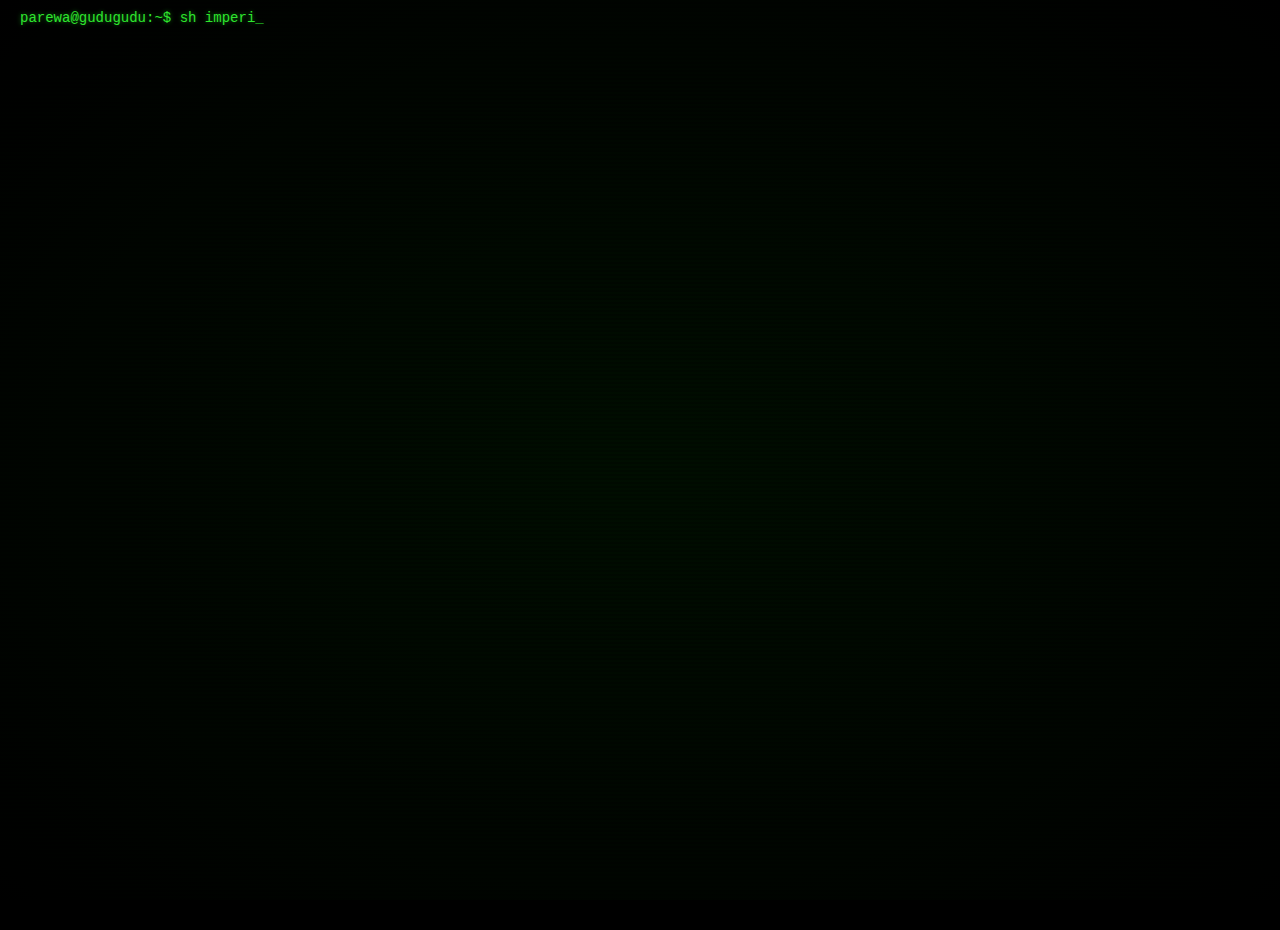
<file: index.html>
<!DOCTYPE html>
<html lang="en">
  <head>
    <meta http-equiv="content-type" content="text/html; charset=UTF-8">
    <meta charset="UTF-8">
    <title>Ishan's Site</title>
    <link rel="stylesheet" href="splash_style.css" />
  </head>
  <body translate="no">
    <div class="load">
    <pre class="term">parewa@gudugudu:~$ </pre>
    </div>
    <script src="jquery.js"></script>
    <script src="splash.js"></script>

  </body>
</html>
</file>
<file: splash_style.css>
html,
body {
  margin: 0 auto;
  height: 100%;
  background: #000;
  overflow: hidden;
}

pre {
  padding: 0;
  margin: 0;
}

.load {
  margin: 0 auto;
  min-height: 100%;
  width: 100%;
  background: #000;
  position: relative;
}

/* Add subtle scanline effect */
.load:before {
  content: "";
  position: absolute;
  top: 0;
  left: 0;
  right: 0;
  bottom: 0;
  background: linear-gradient(
    to bottom,
    rgba(18, 16, 16, 0) 50%,
    rgba(0, 0, 0, 0.25) 50%
  );
  background-size: 100% 4px;
  pointer-events: none;
  z-index: 2;
}

/* Add subtle screen glow */
.load:after {
  content: "";
  position: absolute;
  top: 0;
  left: 0;
  right: 0;
  bottom: 0;
  background: radial-gradient(
    ellipse at center,
    rgba(0, 70, 0, 0.2) 0%,
    rgba(0, 0, 0, 0.5) 100%
  );
  pointer-events: none;
  z-index: 1;
}

.term {
  font-family: "Courier New", monospace;
  color: #33ff33;
  opacity: 0.9;
  font-size: 14px;
  line-height: 1.2;
  letter-spacing: normal;
  white-space: pre;
  overflow-y: auto;
  overflow-x: hidden;
  padding-top: 10px;
  padding-left: 20px;
  padding-bottom: 20px;
  height: 100vh;
  position: relative;
  z-index: 3;
  text-shadow: 0 0 5px rgba(51, 255, 51, 0.5);
  scroll-behavior: smooth;
}

.term:after {
  content: "_";
  opacity: 1;
  animation: cursor 1s infinite;
}

/* Terminal text styling for different message types */
.term .timestamp {
  color: #888;
  font-weight: normal;
}

.term .imperial {
  color: #ff9933;
  font-weight: bold;
}

.term .quote {
  color: #cc99ff;
  font-size: 16px;
  font-weight: bold;
  display: block;
  padding: 10px 0;
}

.term .system-msg {
  color: #3399ff;
  font-weight: bold;
}

@keyframes cursor {
  0% {
    opacity: 0;
  }
  40% {
    opacity: 0;
  }
  50% {
    opacity: 1;
  }
  90% {
    opacity: 1;
  }
  100% {
    opacity: 0;
  }
}
</file>
